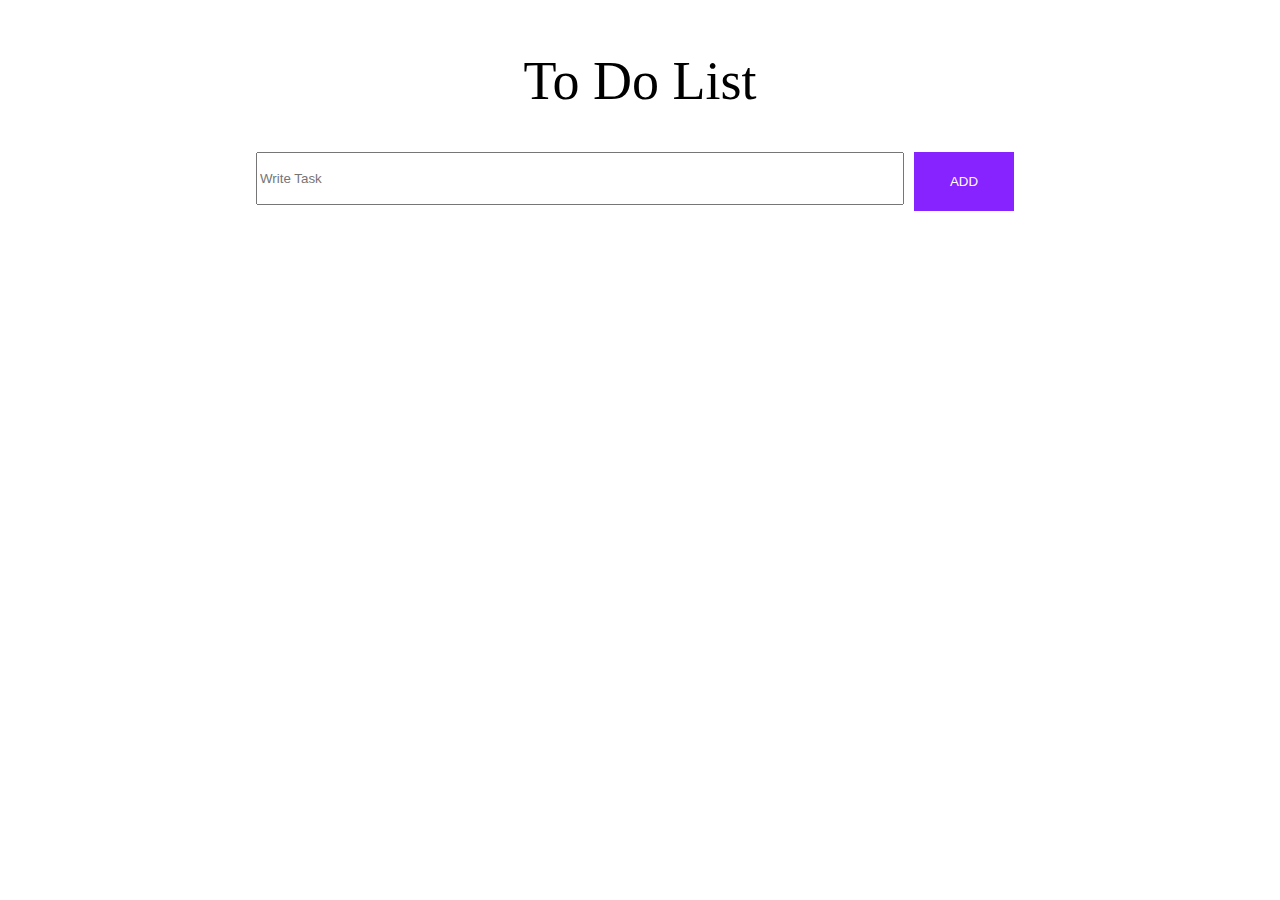
<file: index.html>
<!DOCTYPE html>
<html lang="en">
<head>
    <meta charset="UTF-8">
    <meta name="viewport" content="width=device-width, initial-scale=1.0">
    <title>Todo List</title>
    <link rel="stylesheet" href="style.css">
</head>

<body>
    <div id="text">
        <p id="heading">To Do List</p>
    </div>
    <div id="container">
        <input id='inp' placeholder="Write Task">
        <button id="btn">ADD</button>
    </div>
    <ul id="ulContent">
    </ul>

    <script src="script.js"></script>
</body>
</html>
</file>
<file: style.css>
*{
    margin: 0px;
    padding: 0px;
}

#container{
    height: 14vh;
    width: 100vw;
    display: flex;
    justify-content: center;
}

input{
    width: 50vw;
    height: 5vh;
    margin-top: 40px;
    padding: 2px;
}

#heading{
    font-size: 6vh;
}

#text{
    display: flex;
    justify-content: center;
    margin-top: 50px;
}

#btn{
    height: 6.5vh;
    margin: 10px;
    margin-top: 40px;
    width: 100px;
    background-color: rgb(134, 35, 255);
    border: none;
    color: white;
    cursor: pointer;
}

ul{
    display: flex;
    justify-content: center;
    align-items: center;
    flex-direction: column;
}

li{
    position: relative;
    width: 60vw;
    height: 5vh;
    border: 1px solid gray;
    list-style: none;
    margin-top: 30px;
    padding: 2px;
    display: flex;
    justify-content: space-between;
    overflow: hidden;
}

.cross:hover{
    cursor: pointer;
    background-color: red;
    border-radius: 10px;
}

#delete{
    border: 0.5px solid black;
    border-radius: 2px;
    padding: 3px;
    background-color: rgb(255, 35, 97);
    color: white;
    cursor: pointer;
    width: 100px;
}
</file>
